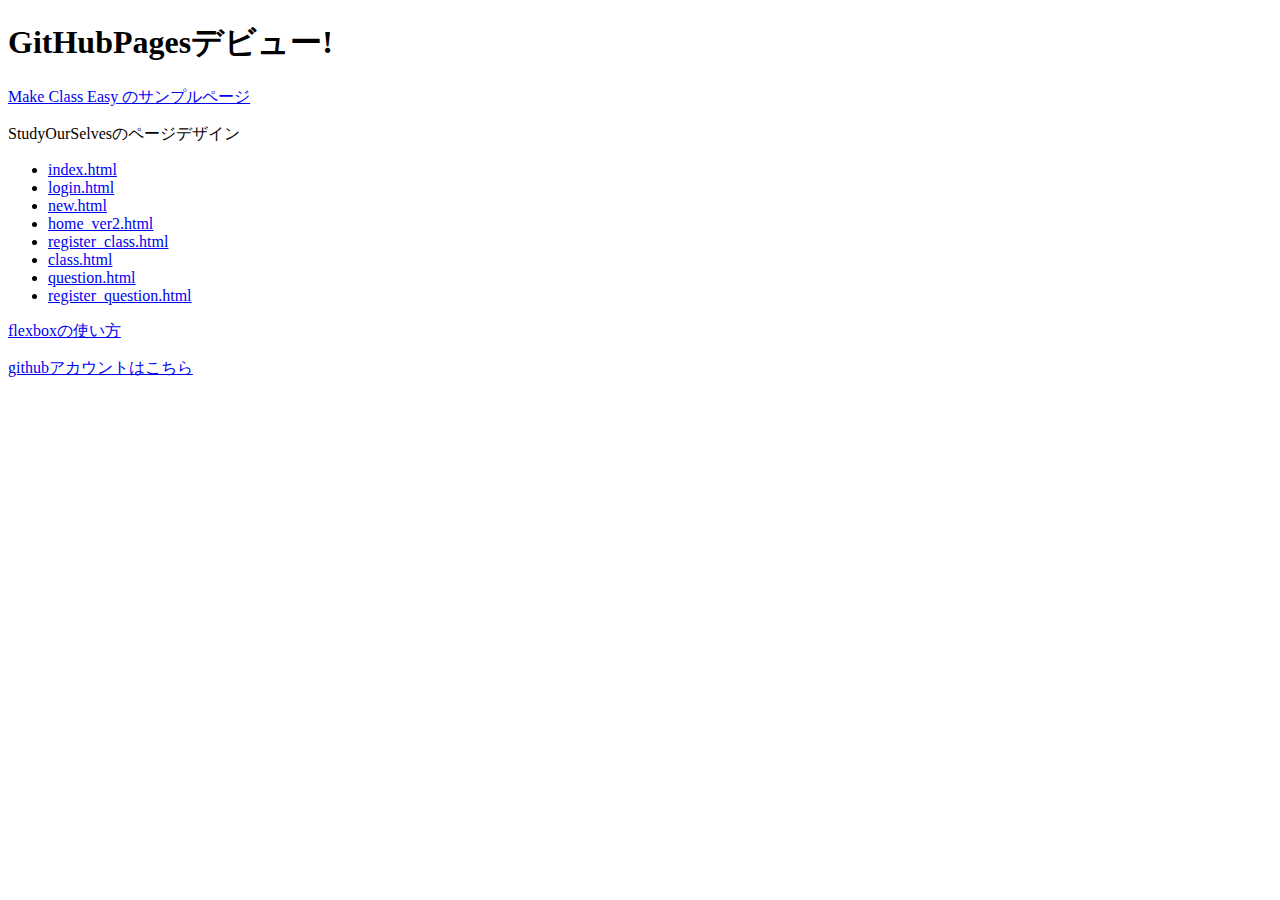
<file: index.html>
<!doctype html>
<html lang="ja">
    <head>
        <meta charset="utf-8" />
        <title>MyPage</title>
        <meta name="description" content="ポートフォリオ" />
    </head>

    <body>
        <h1>GitHubPagesデビュー!</h1>
        <p><a href="Cos5year/make-class-easy.html">Make Class Easy のサンプルページ</a></p>
        <p>StudyOurSelvesのページデザイン</p>
        <ul>
            <li><a href="Cos5year/sos/templates/index.html">index.html</a></li>
            <li><a href="Cos5year/sos/templates/login.html">login.html</a></li>
            <li><a href="Cos5year/sos/templates/new.html">new.html</a></li>
            <li><a href="Cos5year/sos/templates/home_ver2.html">home_ver2.html</a></li>
            <li><a href="Cos5year/sos/templates/register_class.html">register_class.html</a></li>
            <li><a href="Cos5year/sos/templates/class.html">class.html</a></li>
            <li><a href="Cos5year/sos/templates/question.html">question.html</a></li>
            <li><a href="Cos5year/sos/templates/register_question.html">register_question.html</a></li>
        </ul>
        <p><a href="flexbox/flexbox.html">flexboxの使い方</a></p>
        <p><a href="https://github.com/jimar884">githubアカウントはこちら</a></p>
    </body>
</html>
</file>
